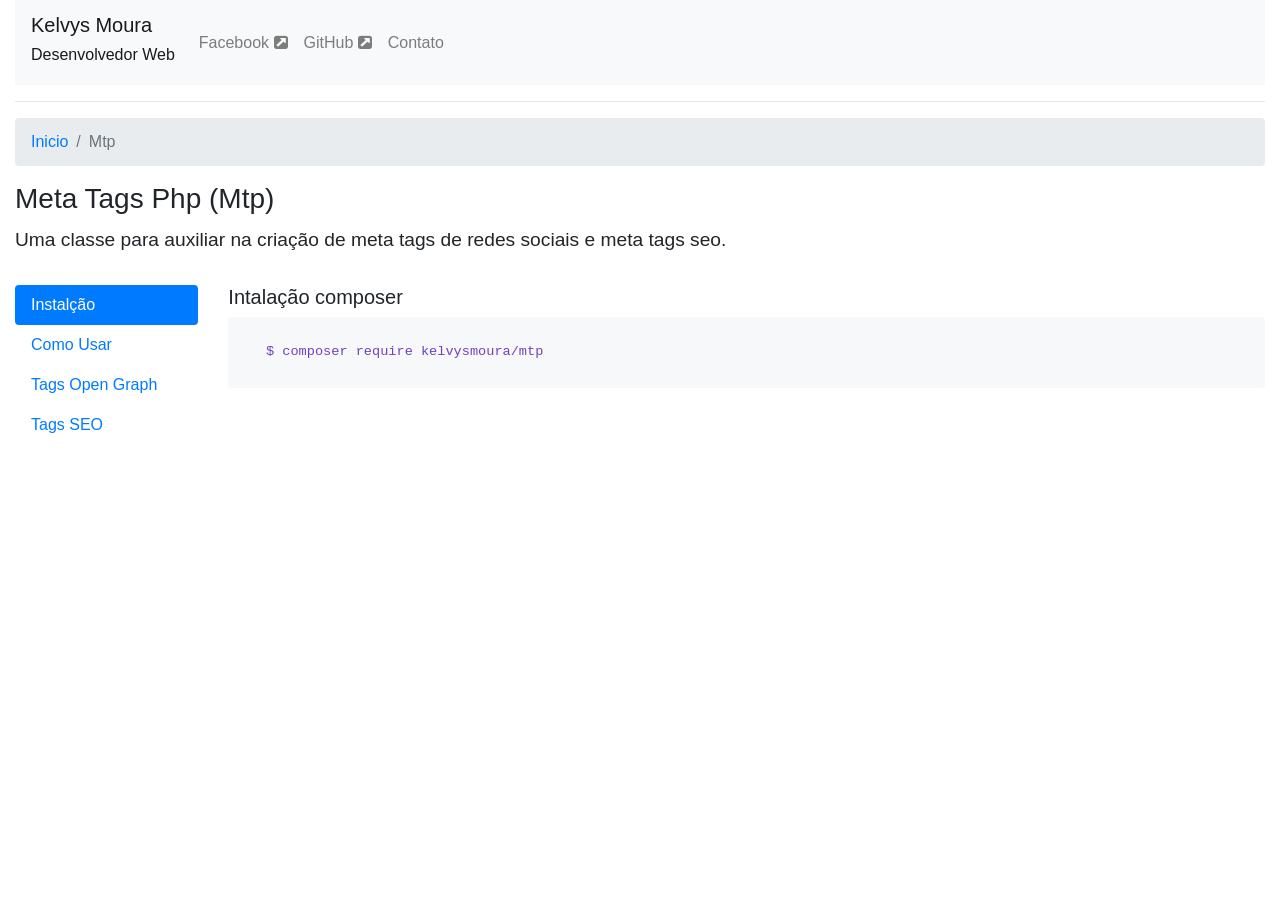
<file: documentation/meta-tags-php.html>
<!doctype html>
<html lang="en">
  <head>
    <!-- Required meta tags -->
    <meta charset="utf-8">
    <meta name="viewport" content="width=device-width, initial-scale=1, shrink-to-fit=no">

    <!-- Bootstrap CSS -->
    <link rel="stylesheet" href="https://maxcdn.bootstrapcdn.com/bootstrap/4.0.0-beta.3/css/bootstrap.min.css">
    <link rel="stylesheet" href="./../assets/css/main.css">

     <link href="https://maxcdn.bootstrapcdn.com/font-awesome/4.7.0/css/font-awesome.min.css" rel="stylesheet">
    <title>KM | Meta tags php</title>
  </head>
  <body>
    <div class="container-fluid">
      <div class="row">
        <div class="col-12">
          <!-- <h1>Kelvys Moura <small></small></h1>
          <h5>Web Development</h5> -->

          <nav class="navbar navbar-expand-lg navbar-light bg-light">
            <a class="navbar-brand" href="./../"><h5>Kelvys Moura</h5> <h6>Desenvolvedor Web</h6></a>
            

            <button class="navbar-toggler" type="button" data-toggle="collapse" data-target="#navbarNav" aria-controls="navbarNav" aria-expanded="false" aria-label="Toggle navigation">
              <span class="navbar-toggler-icon"></span>
            </button>
            <div class="collapse navbar-collapse" id="navbarNav">
              <ul class="navbar-nav">
                <li class="nav-item">
                  <a class="nav-link" href="https://facebook.com/kelvys.moura" target="_blank">Facebook <i class="fa fa-external-link-square" aria-hidden="true"></i> <span class="sr-only">(current)</span></a>
                </li>
                <li class="nav-item">
                  <a class="nav-link" href="https://github.com/kelvysmoura" target="_blank">GitHub <i class="fa fa-external-link-square" aria-hidden="true"></i></a>
                </li>
                <li class="nav-item">
                  <a class="nav-link" href="#" data-toggle="modal" data-target="#modalContact">Contato</a>
                </li>
              </ul>
            </div>
          </nav>

          <!-- Modal -->
          <div class="modal fade" id="modalContact" tabindex="-1" role="dialog" aria-labelledby="modalContactTitle" aria-hidden="true">
            <div class="modal-dialog" role="document">
              <div class="modal-content">
                <div class="modal-header">
                  <h5 class="modal-title" id="exampleModalLongTitle">Entre em contato</h5>
                  <button type="button" class="close" data-dismiss="modal" aria-label="Close">
                    <span aria-hidden="true">&times;</span>
                  </button>
                </div>
                <div class="modal-body">
                  <h6>Whatsapp</h6>
                  <h5>85 9 8700 8477</h5><hr>
                  <h6>E-mail</h6>
                  <h5>kelvyscontato@gmail.com</h5>
                </div>
              </div>
            </div>
          </div>
        </div>
      </div><hr>

      <div class="row">
        <div class="col-12">
          <nav aria-label="breadcrumb" class="">
            <ol class="breadcrumb">
              <li class="breadcrumb-item"><a href="./../index.html">Inicio</a></li>
              <li class="breadcrumb-item active" aria-current="page">Mtp</li>
            </ol>
          </nav>
          <h3>Meta Tags Php (Mtp)</h3>
          <h4><small>Uma classe para auxiliar na criação de meta tags de redes sociais e meta tags seo.</small></h4><br>
        </div>
      </div>

      <div class="row">
        <div class="col-lg-2 col-md-2 col-sm-12">
          <div class="nav flex-column nav-pills" id="v-pills-tab" role="tablist" aria-orientation="vertical">
            
            <a class="nav-link active" id="mtp-install-tab" data-toggle="pill" href="#mtp-install" role="tab" aria-controls="mtp-install" aria-selected="true">
              Instalção
            </a>

            <a class="nav-link" id="mtp-how-use-tab" data-toggle="pill" href="#mtp-how-use" role="tab" aria-controls="mtp-how-use" aria-selected="false">
              Como Usar
            </a>

            <a class="nav-link" id="mtp-tags-og-tab" data-toggle="pill" href="#mtp-tags-og" role="tab" aria-controls="mtp-tags-og" aria-selected="false">
              Tags Open Graph
            </a>

            <a class="nav-link" id="mtp-tags-seo-tab" data-toggle="pill" href="#mtp-tags-seo" role="tab" aria-controls="mtp-tags-seo" aria-selected="false">
              Tags SEO
            </a>

          </div>
        </div>
       
        <div class="col-lg-10 col-md-10 col-sm-12">
          <div class="tab-content" id="v-pills-tabContent">
            
            <div class="tab-pane fade show active" id="mtp-install" role="tabpanel" aria-labelledby="mtp-install-tab">
              <h5>Intalação composer</h5>
  <pre>   
    <span>$ composer require kelvysmoura/mtp</span>
  </pre>
            </div>

            <div class="tab-pane fade" id="mtp-how-use" role="tabpanel" aria-labelledby="mtp-how-use-tab">
              <h5>Como usar com composer</h5>
             
  <pre>
    <span>require 'vender/autoload.php';</span>
    <span>use MetaTagsPhp\Mtp;</span>
    <span>$metatags = new Mtp();</span>
  </pre>
            </div>
            <div class="tab-pane fade" id="mtp-tags-og" role="tabpanel" aria-labelledby="mtp-tags-og-tab">
              <h5>Gerando tags OpenGraph do facebook</h5>
  <pre>
    <span>use MetaTagsPhp\Mtp;</span>
    <span>$metatags = new Mtp();</span>

    <span class="coment"># Gerando tags html</span>
    <span>$metatags->OpenGraph([</span>
      <span>"title" => "Meu Site"</span>
    <span>]);</span>

    <span class="coment"># Mostrando Tags</span>
    <span>$metatags->showTags(); </span>
    <span>// resultado: &lt;meta property="og:title" content="Meu Site" /></span>
  </pre>
            </div>

            <div class="tab-pane fade" id="mtp-tags-seo" role="tabpanel" aria-labelledby="mtp-tags-seo-tab">
              <h2>Em breve</h2>
            </div>
          </div>
        </div>
      </div>


    <!-- Optional JavaScript -->
    <!-- jQuery first, then Popper.js, then Bootstrap JS -->
    <script src="https://code.jquery.com/jquery-3.2.1.min.js"></script>
    <script src="https://cdnjs.cloudflare.com/ajax/libs/popper.js/1.12.9/umd/popper.min.js"></script>
    <script src="https://maxcdn.bootstrapcdn.com/bootstrap/4.0.0-beta.3/js/bootstrap.min.js"></script>
    <script src="./../assets/js/main.js"></script>
  </body>
</html>
</file>
<file: assets/css/main.css>
.hide {
  display: none; }

.mgt-5 {
  margin-top: 5px; }

.mgt-10 {
  margin-top: 10px; }

pre {
  padding: 5px;
  overflow: auto;
  font-size: 85%;
  /*line-height: 1.;*/
  background-color: #f6f8fa;
  border-radius: 3px; }
  pre span {
    color: #6f42c1; }
  pre .coment {
    color: rgba(0, 0, 0, 0.5); }

.font-20 {
  font-size: 20px; }

/*# sourceMappingURL=main.css.map */
</file>
